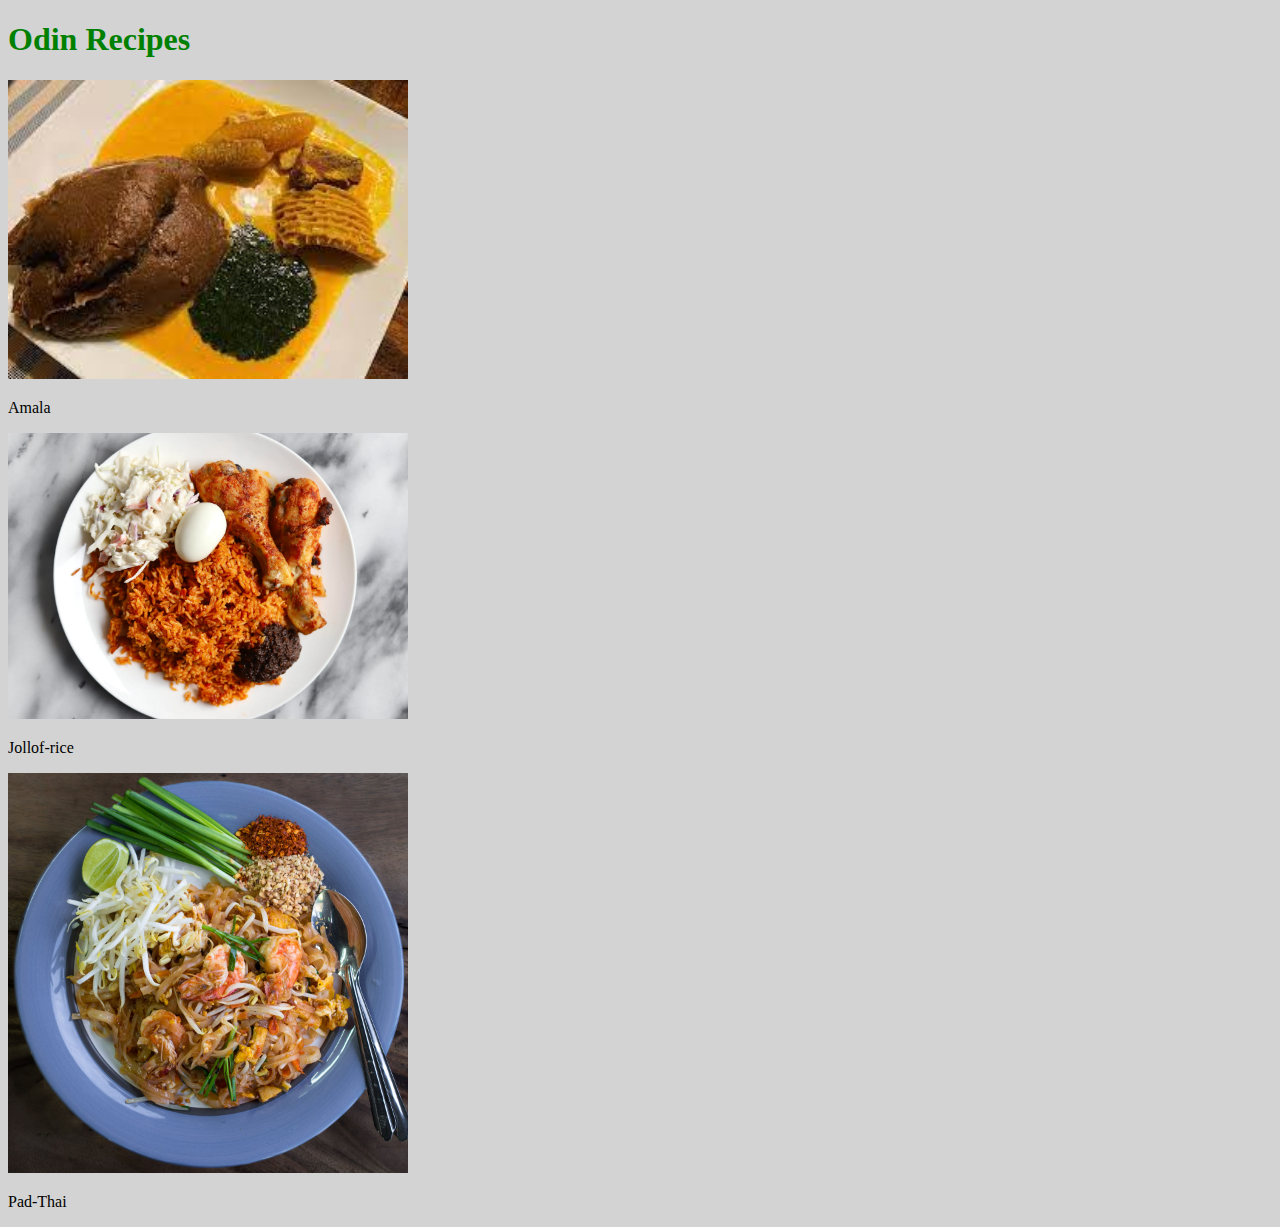
<file: index.html>
<!DOCTYPE html>
<html lang="en">

<head>
    <title>Recipes</title>
    <meta charset="UTF-8">
    <link rel="stylesheet" href="styles.css">
</head>

<body>
    <h1>Odin Recipes</h1>
    <div>
        <div><a href="recipes/Amala.html"><img src="images/amala-and-soup.jpeg" alt="Amala"></a></div>
        <p>Amala</p>
    </div>
    <div>
        <div><a href="recipes/Jollof-rice.html"><img src="images/jollof-rice.webp" alt="jollof"></a></div>
        <p>Jollof-rice</p>
    </div>
    <div>
        <div><a href="recipes/pad-thai.html"><img src="images/pad-thai.jpeg" alt="thai"></a></div>
        <p>Pad-Thai</p>
    </div>


</body>

</html>
</file>
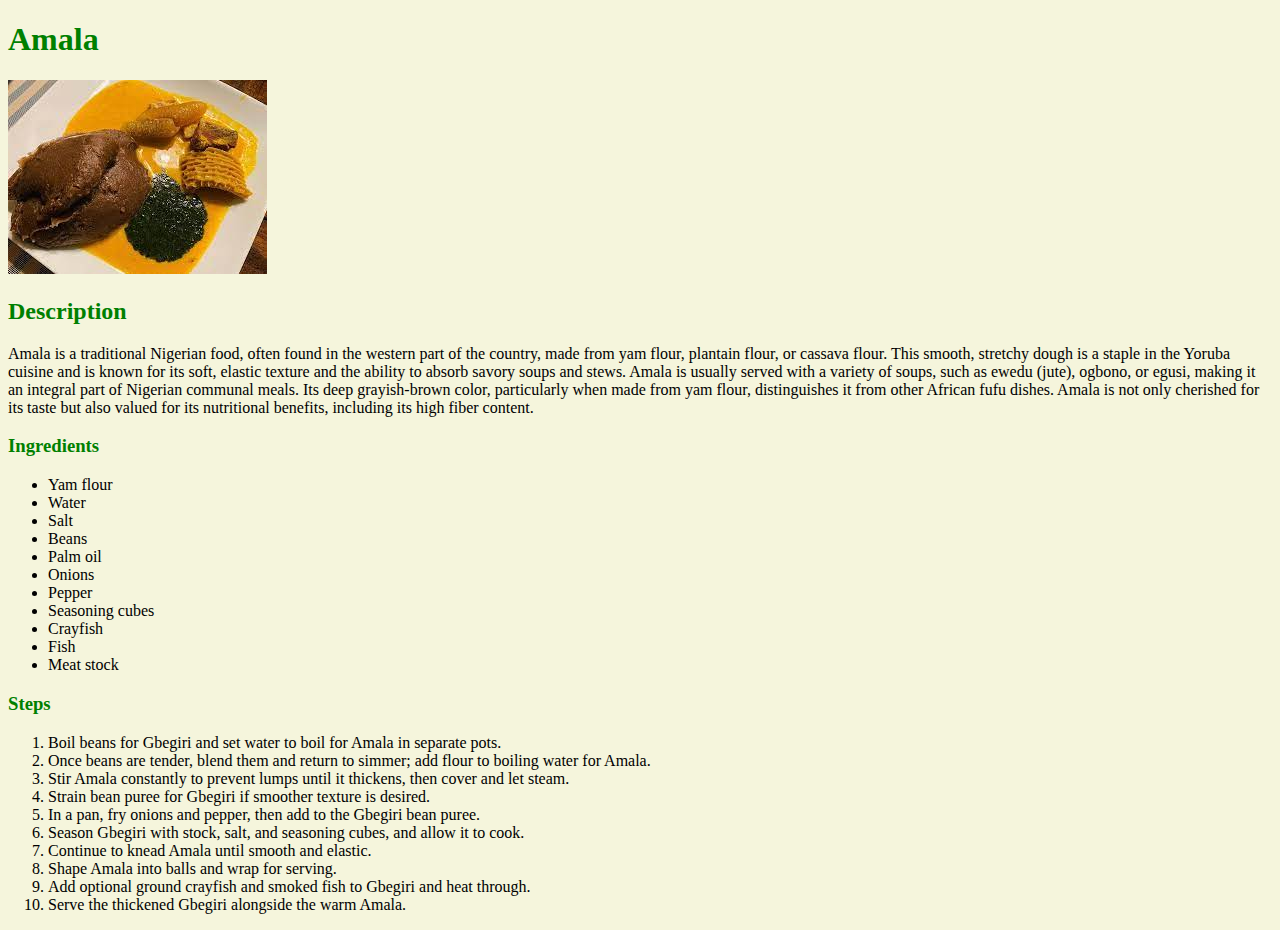
<file: recipes/Amala.html>
<!DOCTYPE html>
<html id="food1">

<head>
    <title>Amala</title>
    <link rel="stylesheet" href="../styles/styles.css">
</head>

<body>
    <h1 class="Amala">Amala</h1>
    <img src="../images/amala-and-soup.jpeg" alt="Amala image">
    <h2 class="Amala">Description</h2>
    <p>Amala is a traditional Nigerian food, often found in the western part of the country, made from yam flour,
        plantain flour, or cassava flour. This smooth,
        stretchy dough is a staple in the Yoruba cuisine and is known for its soft, elastic texture and the ability to
        absorb savory soups and stews. Amala is usually served with a variety of soups,
        such as ewedu (jute), ogbono, or egusi, making it an integral part of Nigerian communal meals. Its deep
        grayish-brown color, particularly when made from yam flour, distinguishes it from other African fufu dishes.
        Amala is not only cherished for its taste but also valued for its nutritional benefits,
        including its high fiber content.</p>
    <h3 class="Amala">Ingredients</h3>
    <ul>
        <li>Yam flour</li>
        <li>Water</li>
        <li>Salt</li>
        <li>Beans</li>
        <li>Palm oil</li>
        <li>Onions</li>
        <li>Pepper</li>
        <li>Seasoning cubes</li>
        <li>Crayfish</li>
        <li>Fish</li>
        <li>Meat stock</li>
    </ul>
    <h3 class="Amala">Steps</h3>
    <ol>
        <li>Boil beans for Gbegiri and set water to boil for Amala in separate pots.</li>
        <li>Once beans are tender, blend them and return to simmer; add flour to boiling water for Amala.</li>
        <li>Stir Amala constantly to prevent lumps until it thickens, then cover and let steam. </li>
        <li>Strain bean puree for Gbegiri if smoother texture is desired.
        </li>
        <li>In a pan, fry onions and pepper, then add to the Gbegiri bean puree.
        </li>
        <li>Season Gbegiri with stock, salt, and seasoning cubes, and allow it to cook.
        </li>
        <li>Continue to knead Amala until smooth and elastic.
        </li>
        <li>Shape Amala into balls and wrap for serving.
        </li>
        <li>Add optional ground crayfish and smoked fish to Gbegiri and heat through.
        </li>
        <li>Serve the thickened Gbegiri alongside the warm Amala.



        </li>
    </ol>
</body>

</html>
</file>
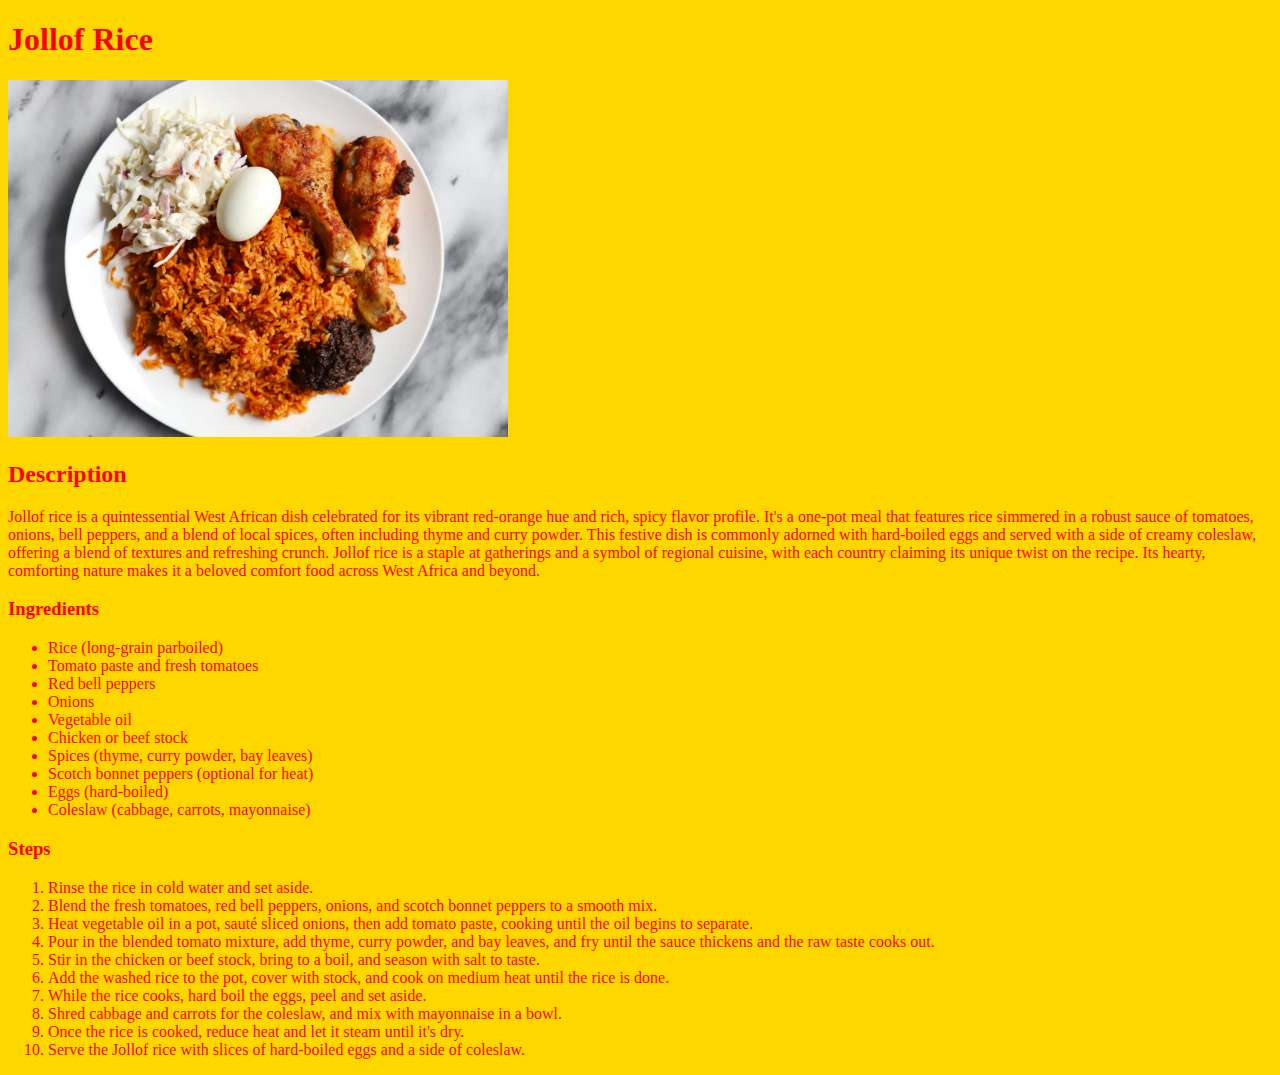
<file: recipes/Jollof-rice.html>
<!DOCTYPE html>
<html lang="en" id="food2">

<head>
    <meta charset="UTF-8">
    <title>Jollof-rice</title>
    <link rel="stylesheet" href="../styles/styles.css">

</head>

<body>
    <h1 class="Jollof">Jollof Rice</h1>
    <img id="img"  src="../images/jollof-rice.webp" alt="jollof-rice">
    <h2 class="Jollof">Description</h2>
    <p class="Jollof">Jollof rice is a quintessential West African dish celebrated for its vibrant red-orange hue and rich, spicy
        flavor profile. It's a one-pot meal that features rice simmered in a robust sauce of tomatoes, onions, bell
        peppers, and a blend of local spices, often including thyme and curry powder. This festive dish is commonly
        adorned with hard-boiled eggs and served with a side of creamy coleslaw, offering a blend of textures and
        refreshing crunch. Jollof rice is a staple at gatherings and a symbol of regional cuisine, with each country
        claiming its unique twist on the recipe. Its hearty, comforting nature makes it a beloved comfort food across
        West Africa and beyond.</p>
    <h3 class="Jollof">Ingredients</h3>
    <ul class="Jollof">
        <li>Rice (long-grain parboiled)</li>
        <li>Tomato paste and fresh tomatoes</li>
        <li>Red bell peppers</li>
        <li>Onions</li>
        <li>Vegetable oil</li>
        <li>Chicken or beef stock</li>
        <li>Spices (thyme, curry powder, bay leaves)</li>
        <li>Scotch bonnet peppers (optional for heat)</li>
        <li>Eggs (hard-boiled)</li>
        <li>Coleslaw (cabbage, carrots, mayonnaise)</li>
    </ul>
    <h3 class="Jollof">Steps</h3>
    <ol class="Jollof">
        <li>Rinse the rice in cold water and set aside.</li>
        <li>Blend the fresh tomatoes, red bell peppers, onions, and scotch bonnet peppers to a smooth mix.</li>
        <li>Heat vegetable oil in a pot, sauté sliced onions, then add tomato paste, cooking until the oil begins to
            separate.</li>
        <li>Pour in the blended tomato mixture, add thyme, curry powder, and bay leaves, and fry until the sauce
            thickens and the raw taste cooks out.</li>
        <li>Stir in the chicken or beef stock, bring to a boil, and season with salt to taste.</li> 
        <li>Add the washed rice to the pot, cover with stock, and cook on medium heat until the rice is done.</li>
        <li>While the rice cooks, hard boil the eggs, peel and set aside.</li>
        <li>Shred cabbage and carrots for the coleslaw, and mix with mayonnaise in a bowl.</li>
        <li>Once the rice is cooked, reduce heat and let it steam until it's dry.</li>
        <li>Serve the Jollof rice with slices of hard-boiled eggs and a side of coleslaw.</li>
    </ol>
</body>

</html>
</file>
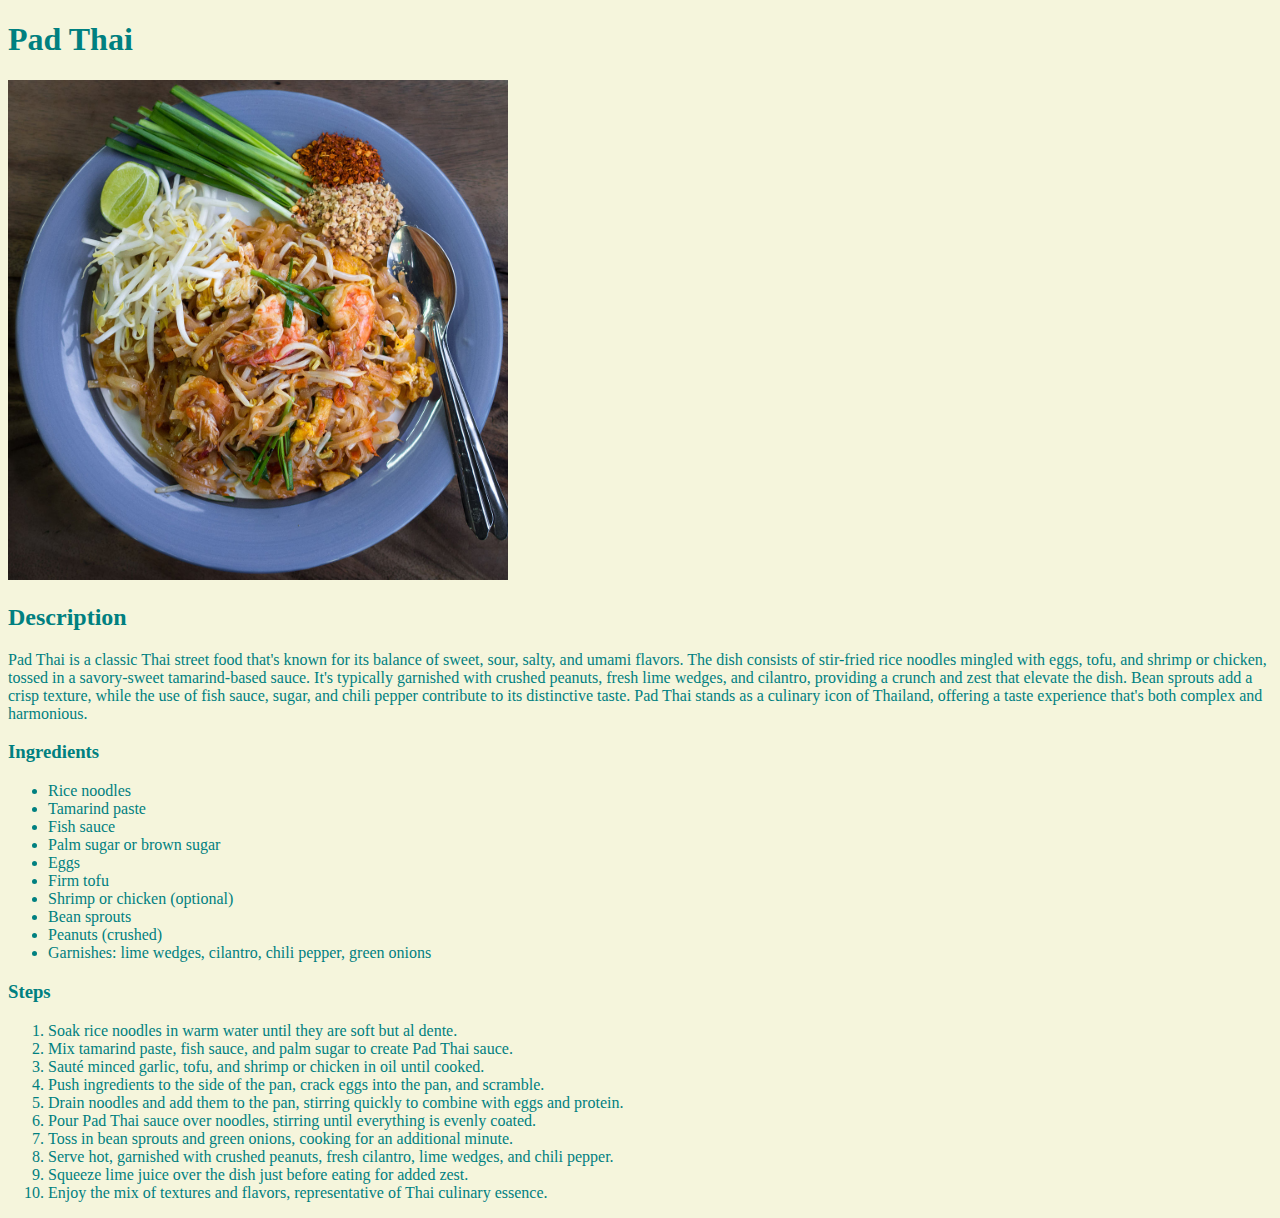
<file: recipes/pad-thai.html>
<!DOCTYPE html>
<html lang="en" id="food3">

<head>
    <meta charset="UTF-8">
    <title>Pad Thai</title>
    <link rel="stylesheet" href="../styles/styles.css">

</head>

<body>
    <h1 class="thai">Pad Thai</h1>
    <img id="img2"  src="../images/pad-thai.jpeg" alt="Thai food">
    <h2 class="thai">Description</h2>
    <p class="thai">Pad Thai is a classic Thai street food that's known for its balance of sweet, sour, salty, and umami flavors. The
        dish consists of stir-fried rice noodles mingled with eggs, tofu, and shrimp or chicken, tossed in a
        savory-sweet tamarind-based sauce. It's typically garnished with crushed peanuts, fresh lime wedges, and
        cilantro, providing a crunch and zest that elevate the dish. Bean sprouts add a crisp texture, while the use of
        fish sauce, sugar, and chili pepper contribute to its distinctive taste. Pad Thai stands as a culinary icon of
        Thailand, offering a taste experience that's both complex and harmonious.
    </p>
    <h3 class="thai">Ingredients</h3>
    <ul class="thai">
        <li>Rice noodles</li>
        <li>Tamarind paste</li>
        <li>Fish sauce</li>
        <li>Palm sugar or brown sugar</li>
        <li>Eggs</li>
        <li>Firm tofu</li>
        <li>Shrimp or chicken (optional)</li>
        <li>Bean sprouts</li>
        <li>Peanuts (crushed)</li>
        <li>Garnishes: lime wedges, cilantro, chili pepper, green onions</li>
    </ul>
    <h3 class="thai">Steps</h3>
    <ol class="thai"><li>Soak rice noodles in warm water until they are soft but al dente.</li>
        <li>Mix tamarind paste, fish sauce, and palm sugar to create Pad Thai sauce.</li>
        <li>Sauté minced garlic, tofu, and shrimp or chicken in oil until cooked.</li>
        <li>Push ingredients to the side of the pan, crack eggs into the pan, and scramble.</li>
        <li>Drain noodles and add them to the pan, stirring quickly to combine with eggs and protein.</li>
        <li>Pour Pad Thai sauce over noodles, stirring until everything is evenly coated.</li>
        <li>Toss in bean sprouts and green onions, cooking for an additional minute.</li>
        <li>Serve hot, garnished with crushed peanuts, fresh cilantro, lime wedges, and chili pepper.</li>
        <li>Squeeze lime juice over the dish just before eating for added zest.</li>
        <li>Enjoy the mix of textures and flavors, representative of Thai culinary essence.</li>
    </ol>
</body>

</html>
</file>
<file: styles.css>
html{
    background-color: lightgrey;
}
h1{
    color: green;
}

img{
        height: auto;
        width: 400px;
}
</file>
<file: styles/styles.css>
#food1{
    background-color: beige;
}
.Amala{
    color: green;
}

#food2{
    background-color: gold;
}
.Jollof{
    color: red;
}
#img{
    height: auto;
    width: 500px;
}

#food3{
    background-color: beige;
}
.thai{
    color: teal;
}
#img2{
    height: auto;
    width: 500px;
}
</file>
